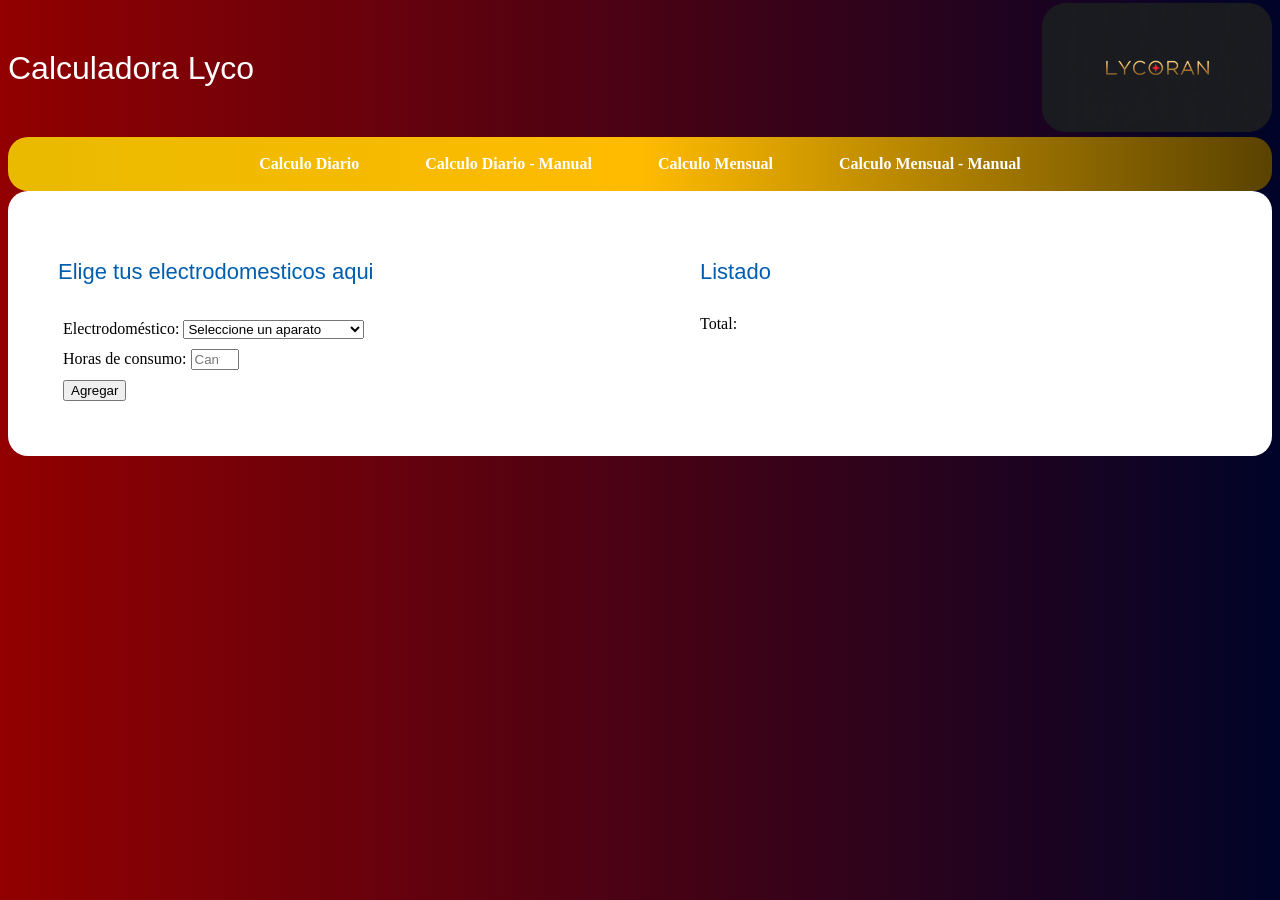
<file: index.html>
<!DOCTYPE html>
<html lang="en">
<head>
    <meta charset="UTF-8">
    <meta name="viewport" content="width=device-width, initial-scale=1.0">
    <title>Proyecto xdxd</title>
    <link rel="stylesheet" href="css/style.css" type="text/css">
</head>
<body>
  <script src="java/wa.js" defer></script>
      <div class="container">
        <header>
                <h1 class="text-center">Calculadora Lyco</h1>
                <img src="logowa.jpg" alt="Logo Lyco" class="logo">
        </header>
        <nav class="navbar">
            <ul>
                <li><a href="index.html">Calculo Diario</a></li>
                <li><a href="manual/manual.html">Calculo Diario - Manual</a></li>
                <li><a href="mensual/mensual.html">Calculo Mensual</a></li>
                <li><a href="mensual manual/mensual-manual.html">Calculo Mensual - Manual</a></li>
            </ul>
        </nav>
        <section class="contenido-principal">
            <div class="row">
                <div class="col ">
                    <div class="contenido primario">
                        <h2 class="text-center">Elige tus electrodomesticos aqui</h2>
                            <form id="agregar-gasto" action="#" class="agregar-gasto">
                                <div class="form-group">
                                    <label for="gasto">Electrodoméstico:</label>
                                    <select id="gasto">
                                        <option value="" disabled selected>Seleccione un aparato</option>
                                        
                                        <option value="aire_acondicionado">Aire acondicionado</option>
                                        <option value="aspiradora">Aspiradora</option>
                                        <option value="batidora">Batidora</option>
                                        <option value="cafetara">Cafetera</option>
                                        <option value="calentadordeaire">Calentador de Aire</option>
                                        <option value="consola">Consola de videojuegos</option>
                                        <option value="congelador">Congelador</option>
                                        <option value="foco_incandescente">Foco Incandescente</option>
                                        <option value="foco_led">Foco LED</option>
                                        <option value="horno_electrico">Horno eléctrico</option>
                                        <option value="lavadora">Lavadora</option>
                                        <option value="laptop">Laptop</option>
                                        <option value="microondas">Microondas</option>
                                        <option value="pc_escritorio">Computadora de Escritorio</option>
                                        <option value="plancha">Plancha</option>
                                        <option value="radiograbadora">Radio grabadora</option>
                                        <option value="refrigerador">Refrigerador</option>
                                        <option value="router">Router WiFi</option>
                                        <option value="secadoradepelo">Secadora de pelo</option>
                                        <option value="televisor_led">Televisor 24''</option>
                                        <option value="televisor_plasma">Televisor 32''</option>
                                        <option value="televisor_lcd">Televisor 42''</option>
                                        <option value="tostadora">Tostadora</option>
                                        <option value="ventilador_grande">Ventilador Grande</option>
                                        <option value="ventilador_pequeño">Ventilador Pequeño</option>
                                    </select>
                                </div>
                                <div class="form-group">
                                    <label for="cantidad">Horas de consumo:</label>
                                    <input type="number" class="form-control" id="cantidad" placeholder="Cantidad de horas de uso" min="1" max="24">
                                </div>
                                <div class="form-group">
                                    <button type="submit" class="btn btn-primary">Agregar</button>
                                </div>
                                
                            </form>
                        
                    </div> <!--.contenido-->
                </div> <!--.col-->

                <div class="col">
                    <div class="contenido secundario">
                        
                        <h2 class="text-center">Listado</h2>

                        <div id="gastos">
                            <ul class="list-group"></ul>
                        </div>
                        <div id="totalprecio" class="totalprecio">
                            <div class="restante alert alert-success">
                                <p>Total: <span id="totalpre"></span><span id="preciototal"></span><span id="Tarifa"></span></p>
                            </div>
                        </div> <!--.Total-->
                    </div> <!--.contenido-->
                </div><!--.col-->
            </div> <!--.row-->
        </section>
      </div>
</body>
</html>
</file>
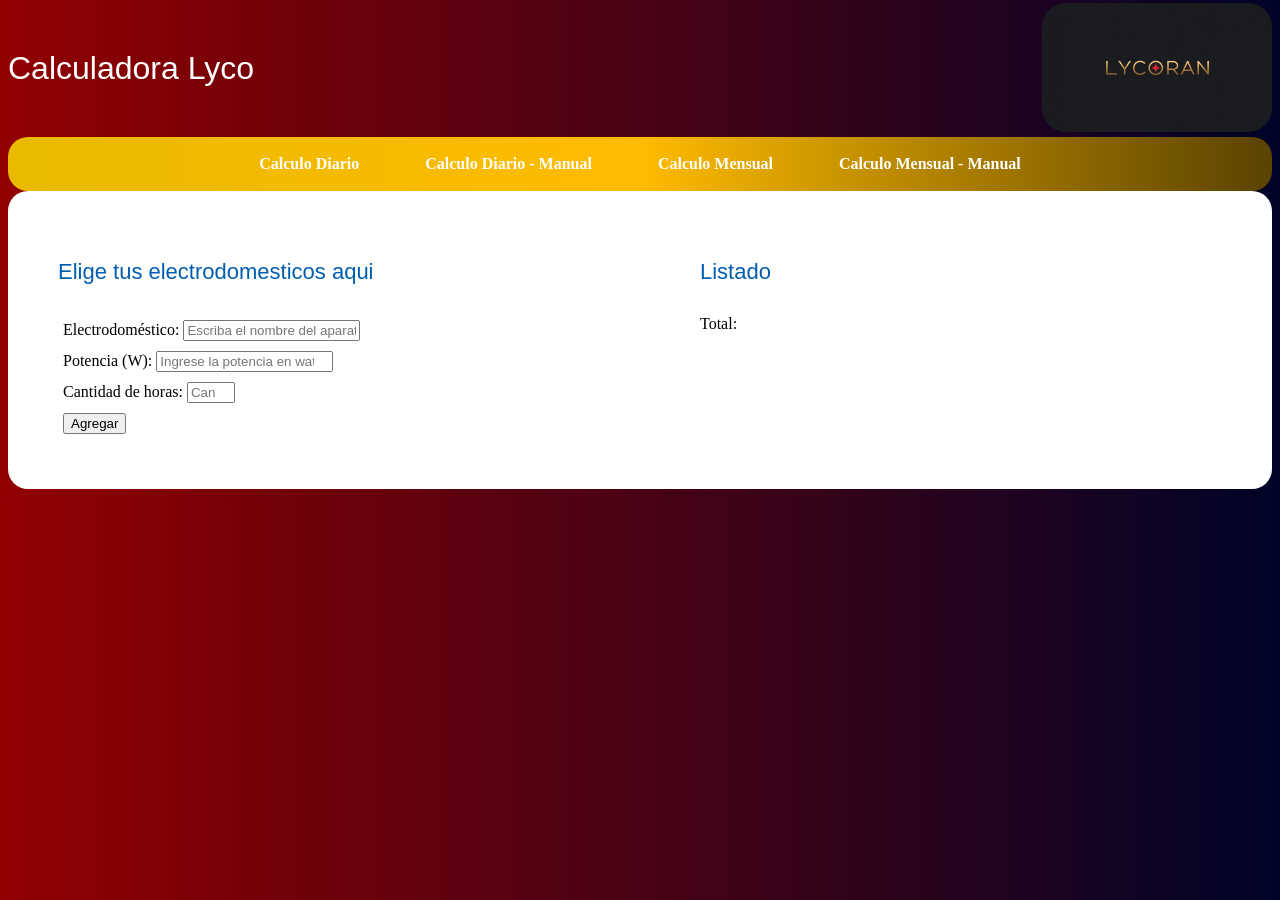
<file: manual/manual.html>
<!DOCTYPE html>
<html lang="en">
<head>
    <meta charset="UTF-8">
    <meta name="viewport" content="width=device-width, initial-scale=1.0">
    <title>Proyecto xdxd</title>
    <link rel="stylesheet" href="manual.css" type="text/css">
</head>
<body>
  <script src="manual.js" defer></script>
      <div class="container">
        <header>
                <h1 class="text-center">Calculadora Lyco</h1>
                <img src="../logowa.jpg" alt="Logo Lyco" class="logo">
        </header>
        <nav class="navbar">
            <ul>
                <li><a href="../index.html">Calculo Diario</a></li>
                <li><a href="manual.html">Calculo Diario - Manual</a></li>
                <li><a href="../mensual/mensual.html">Calculo Mensual</a></li>
                <li><a href="../mensual manual/mensual-manual.html">Calculo Mensual - Manual</a></li>
            </ul>
        </nav>
        <section class="contenido-principal">
            <div class="row">
                <div class="col ">
                    <div class="contenido primario">
                        <h2 class="text-center">Elige tus electrodomesticos aqui</h2>
                            <form id="agregar-gasto" action="#" class="agregar-gasto">
                                <div class="form-group">
                                    <label for="gasto">Electrodoméstico:</label>
                                    <input type="text" class="form-control" id="gasto" placeholder="Escriba el nombre del aparato">
                                </div>

                                <div class="form-group">
                                    <label for="potencia">Potencia (W):</label>
                                    <input type="number" class="form-control" id="potencia" placeholder="Ingrese la potencia en watts" min="1">
                                </div>

                                <div class="form-group">
                                    <label for="cantidad">Cantidad de horas:</label>
                                    <input type="number" class="form-control" id="cantidad" placeholder="Cantidad de horas de uso" min="1" max="24">
                                </div>

                                <div class="form-group">
                                    <button type="submit" class="btn btn-primary">Agregar</button>
                                </div>
                            </form>

                        
                    </div> <!--.contenido-->
                </div> <!--.col-->

                <div class="col">
                    <div class="contenido secundario">
                        
                        <h2 class="text-center">Listado</h2>

                        <div id="gastos">
                            <ul class="list-group"></ul>
                        </div>
                        <div id="totalprecio" class="totalprecio">
                            <div class="restante alert alert-success">
                                <p>Total: <span id="totalpre"></span><span id="preciototal"></span><span id="Tarifa"></span></p>
                            </div>
                        </div> <!--.Total-->
                    </div> <!--.contenido-->
                </div><!--.col-->
            </div> <!--.row-->
        </section>
      </div>
</body>
</html>
</file>
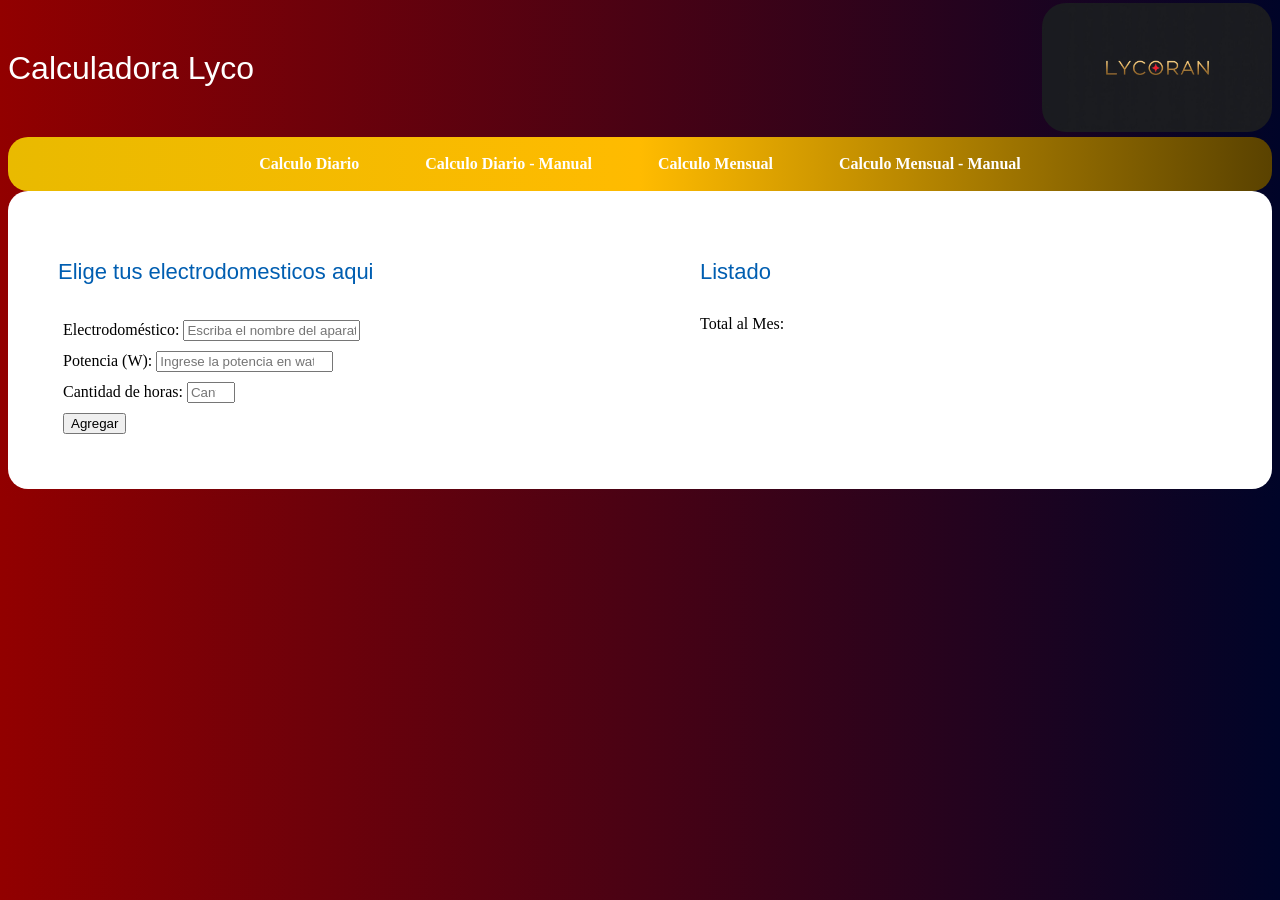
<file: mensual manual/mensual-manual.html>
<!DOCTYPE html>
<html lang="en">
<head>
    <meta charset="UTF-8">
    <meta name="viewport" content="width=device-width, initial-scale=1.0">
    <title>Proyecto xdxd</title>
    <link rel="stylesheet" href="mensual-manual.css" type="text/css">
</head>
<body>
  <script src="mensual-manual.js" defer></script>
      <div class="container">
        <header>
                <h1 class="text-center">Calculadora Lyco</h1>
                <img src="../logowa.jpg" alt="Logo Lyco" class="logo">
        </header>
        <nav class="navbar">
            <ul>
                <li><a href="../index.html">Calculo Diario</a></li>
                <li><a href="../manual/manual.html">Calculo Diario - Manual</a></li>
                <li><a href="../mensual/mensual.html">Calculo Mensual</a></li>
                <li><a href="mensual-manual.html">Calculo Mensual - Manual</a></li>
            </ul>
        </nav>
        <section class="contenido-principal">
            <div class="row">
                <div class="col ">
                    <div class="contenido primario">
                        <h2 class="text-center">Elige tus electrodomesticos aqui</h2>
                            <form id="agregar-gasto" action="#" class="agregar-gasto">
                                <div class="form-group">
                                    <label for="gasto">Electrodoméstico:</label>
                                    <input type="text" class="form-control" id="gasto" placeholder="Escriba el nombre del aparato">
                                </div>

                                <div class="form-group">
                                    <label for="potencia">Potencia (W):</label>
                                    <input type="number" class="form-control" id="potencia" placeholder="Ingrese la potencia en watts" min="1">
                                </div>

                                <div class="form-group">
                                    <label for="cantidad">Cantidad de horas:</label>
                                    <input type="number" class="form-control" id="cantidad" placeholder="Cantidad de horas de uso" min="1" max="24">
                                </div>

                                <div class="form-group">
                                    <button type="submit" class="btn btn-primary">Agregar</button>
                                </div>
                            </form>

                        
                    </div> <!--.contenido-->
                </div> <!--.col-->

                <div class="col">
                    <div class="contenido secundario">
                        
                        <h2 class="text-center">Listado</h2>

                        <div id="gastos">
                            <ul class="list-group"></ul>
                        </div>
                        <div id="totalprecio" class="totalprecio">
                            <div class="restante alert alert-success">
                                <p>Total al Mes: <span id="totalpre"></span><span id="preciototal"></span><span id="Tarifa"></span></p>
                            </div>
                        </div> <!--.Total-->
                    </div> <!--.contenido-->
                </div><!--.col-->
            </div> <!--.row-->
        </section>
      </div>
</body>
</html>
</file>
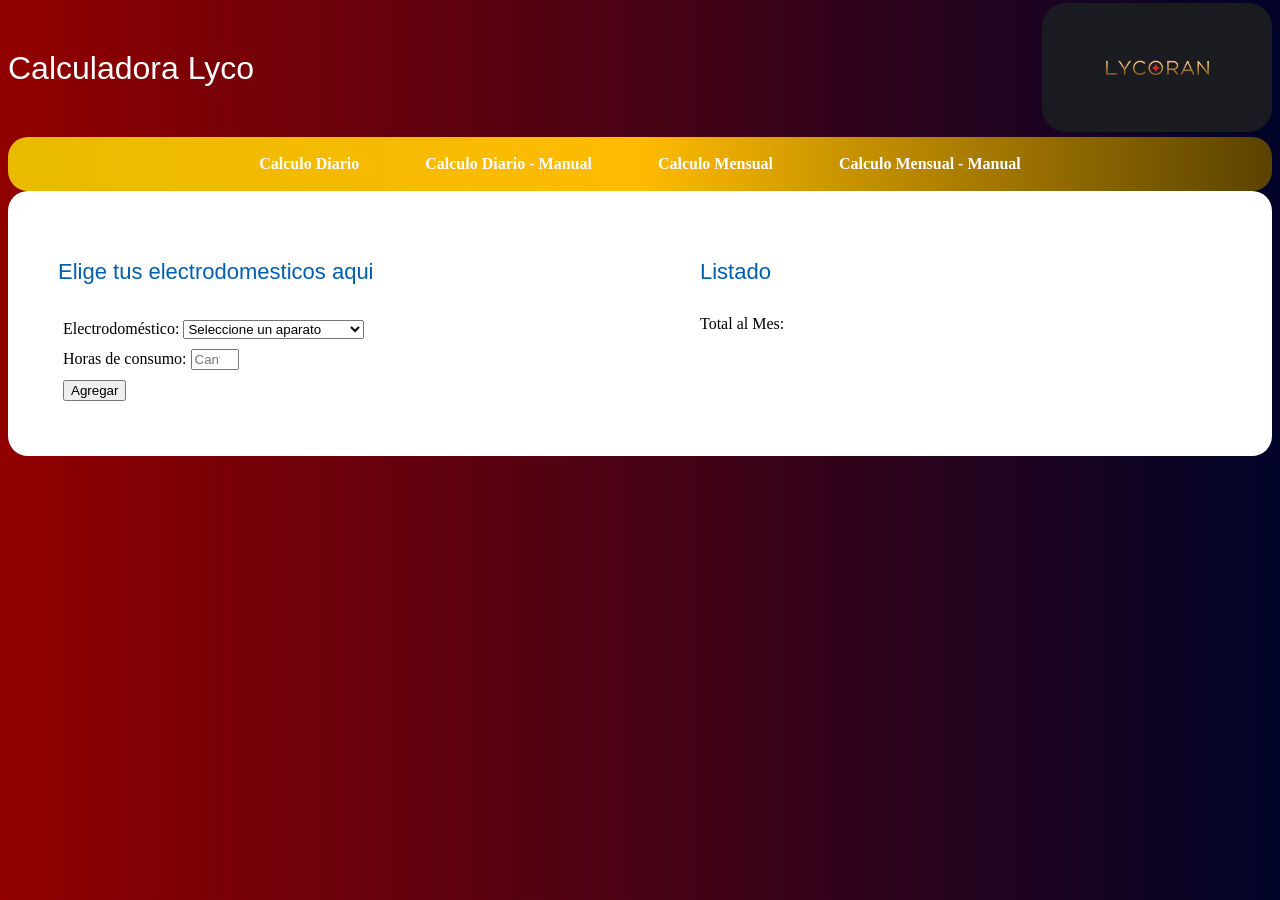
<file: mensual/mensual.html>
<!DOCTYPE html>
<html lang="en">
<head>
    <meta charset="UTF-8">
    <meta name="viewport" content="width=device-width, initial-scale=1.0">
    <title>Proyecto xdxd</title>
    <link rel="stylesheet" href="mensual.css" type="text/css">
</head>
<body>
  <script src="mensual.js" defer></script>
      <div class="container">
        <header>
                <h1 class="text-center">Calculadora Lyco</h1>
                <img src="../logowa.jpg" alt="Logo Lyco" class="logo">
        </header>
        <nav class="navbar">
            <ul>
                <li><a href="../index.html">Calculo Diario</a></li>
                <li><a href="../manual/manual.html">Calculo Diario - Manual</a></li>
                <li><a href="mensual.html">Calculo Mensual</a></li>
                <li><a href="../mensual manual/mensual-manual.html">Calculo Mensual - Manual</a></li>
            </ul>
        </nav>
        <section class="contenido-principal">
            <div class="row">
                <div class="col ">
                    <div class="contenido primario">
                        <h2 class="text-center">Elige tus electrodomesticos aqui</h2>
                            <form id="agregar-gasto" action="#" class="agregar-gasto">
                                <div class="form-group">
                                    <label for="gasto">Electrodoméstico:</label>
                                    <select id="gasto">
                                        <option value="" disabled selected>Seleccione un aparato</option>
                                        
                                        <option value="aire_acondicionado">Aire acondicionado</option>
                                        <option value="aspiradora">Aspiradora</option>
                                        <option value="batidora">Batidora</option>
                                        <option value="cafetara">Cafetera</option>
                                        <option value="calentadordeaire">Calentador de Aire</option>
                                        <option value="consola">Consola de videojuegos</option>
                                        <option value="congelador">Congelador</option>
                                        <option value="foco_incandescente">Foco Incandescente</option>
                                        <option value="foco_led">Foco LED</option>
                                        <option value="horno_electrico">Horno eléctrico</option>
                                        <option value="lavadora">Lavadora</option>
                                        <option value="laptop">Laptop</option>
                                        <option value="microondas">Microondas</option>
                                        <option value="pc_escritorio">Computadora de Escritorio</option>
                                        <option value="plancha">Plancha</option>
                                        <option value="radiograbadora">Radio grabadora</option>
                                        <option value="refrigerador">Refrigerador</option>
                                        <option value="router">Router WiFi</option>
                                        <option value="secadoradepelo">Secadora de pelo</option>
                                        <option value="televisor_led">Televisor 24''</option>
                                        <option value="televisor_plasma">Televisor 32''</option>
                                        <option value="televisor_lcd">Televisor 42''</option>
                                        <option value="tostadora">Tostadora</option>
                                        <option value="ventilador_grande">Ventilador Grande</option>
                                        <option value="ventilador_pequeño">Ventilador Pequeño</option>
                                    </select>
                                </div>
                                <div class="form-group">
                                    <label for="cantidad">Horas de consumo:</label>
                                    <input type="number" class="form-control" id="cantidad" placeholder="Cantidad de horas de uso" min="1" max="24">
                                </div>
                                <div class="form-group">
                                    <button type="submit" class="btn btn-primary">Agregar</button>
                                </div>
                                
                            </form>
                        
                    </div> <!--.contenido-->
                </div> <!--.col-->

                <div class="col">
                    <div class="contenido secundario">
                        
                        <h2 class="text-center">Listado</h2>

                        <div id="gastos">
                            <ul class="list-group"></ul>
                        </div>
                        <div id="totalprecio" class="totalprecio">
                            <div class="restante alert alert-success">
                                <p>Total al Mes: <span id="totalpre"></span><span id="preciototal"></span><span id="Tarifa"></span></p>
                            </div>
                        </div> <!--.Total-->
                    </div> <!--.contenido-->
                </div><!--.col-->
            </div> <!--.row-->
        </section>
      </div>
</body>
</html>
</file>
<file: css/style.css>
body {
  background: #000428;  /* fallback for old browsers */
  background: -webkit-linear-gradient(to right, #920000, #000428);  
  background: linear-gradient(to right, #920000, #000428); 
}
header {
  margin: 50px 0;
  position: relative;
}

header .logo {
  float: right;
  width: 230px;   /* ajusta tamaño wa :v */
  height: auto;
  margin-top: -105px; /* opcional ccc sube/baja el logo según se vea mejor :v*/
  border-radius: 1.5rem;
}

.contenido {
    padding:20px;
}
.contenido-principal {
    background-color: white;
    padding: 30px;
    border-radius: 20px;
}
.presupuesto p{
    margin-bottom: 0;
    font-weight: bold;
}
.presupuesto p span {
    font-weight: normal;
}
#gastos {
    margin-bottom: 30px;
}
h1{
    font-family: 'Raleway', sans-serif;
    font-weight: 100;
    color: white;
}
h2 {
    font-family: 'Raleway', sans-serif;
    font-weight: 100;
    color:#005eb1;
    font-size: 22px;
    margin-bottom:30px;
}
.form-group{
    padding: 5px;
}


/* NAVBAR :v */
.navbar {
  background: linear-gradient(90deg, #e9ba00, #ffbb00, #5a4200); /* degradado dorado */
  padding: 10px 0;
  border-radius: 20px;
}

.navbar ul {
  list-style: none;
  margin: 0;
  padding: 0;
  text-align: center;
}

.navbar li {
  display: inline-block;
  margin: 0 15px;
  border-radius: 8px;  /* esquinas redondeadas */
  transition: background 0.3s, transform 0.3s;
}

.navbar a {
  display: block;       /* ocupa todo el li */
  padding: 8px 16px;    /* espacio clickable */
  text-decoration: none;
  color: #fff;
  font-weight: bold;
  font-size: 16px;
  transition: color 0.3s;
}

/* Efecto hover en el contenedor */
.navbar li:hover {
  background: rgba(255, 255, 255, 0.2); /* resalta el li */
  transform: scale(1.05);
}

.navbar a:hover {
  color: #000;  /* cambia el texto a negro al hacer hover */
}

.row {
  display: flex;
  justify-content: center;
  gap: 2rem; /* más pequeño por defecto */
  flex-wrap: wrap; /* permite que se acomoden en varias líneas */
}

.col {
  flex: 1 1 100%;   /* que se adapte al ancho disponible */
  max-width: 100%;  /* en móvil ocupa todo */
}

/* --- RESPONSIVE --- */
@media (min-width: 768px) {
  .row {
    flex-wrap: nowrap;   /* en pantallas grandes, vuelven a estar lado a lado */
    gap: 5rem;
  }

  .col {
    flex: 1;
    max-width: 600px; /* límite solo en desktop */
  }
}

header .logo {
  float: right;
  width: 230px;   /* más pequeño en responsive */
  height: auto;
  margin-top: -105px;
}

@media (max-width: 768px) {
  header {
    text-align: center;
  }

  header .logo {
    float: none;
    display: block;
    margin: 10px auto 0 auto; /* centrado debajo del título */
    width: 120px; /* ajusta tamaño en móvil */
  }
}
</file>
<file: manual/manual.css>
body {
    background: #000428;  /* fallback for old browsers */
background: -webkit-linear-gradient(to right, #920000, #000428);  
background: linear-gradient(to right, #920000, #000428); 
}
header {
  margin: 50px 0;
  position: relative;
}

header .logo {
  float: right;
  width: 230px;   /* ajusta tamaño wa :v */
  height: auto;
  margin-top: -105px; /* opcional ccc sube/baja el logo según se vea mejor :v*/
  border-radius: 1.5rem;
}
.contenido {
    padding:20px;
}
.contenido-principal {
    background-color: white;
    padding: 30px;
    border-radius: 20px;
}
.presupuesto p{
    margin-bottom: 0;
    font-weight: bold;
}
.presupuesto p span {
    font-weight: normal;
}
#gastos {
    margin-bottom: 30px;
}
h1{
    font-family: 'Raleway', sans-serif;
    font-weight: 100;
    color: white;
}
h2 {
    font-family: 'Raleway', sans-serif;
    font-weight: 100;
    color:#005eb1;
    font-size: 22px;
    margin-bottom:30px;
}
.form-group{
    padding: 5px;
}


/* NAVBAR :v */
.navbar {
  background: linear-gradient(90deg, #e9ba00, #ffbb00, #5a4200); /* degradado dorado */
  padding: 10px 0;
  border-radius: 20px;
}

.navbar ul {
  list-style: none;
  margin: 0;
  padding: 0;
  text-align: center;
}

.navbar li {
  display: inline-block;
  margin: 0 15px;
  border-radius: 8px;  /* esquinas redondeadas */
  transition: background 0.3s, transform 0.3s;
}

.navbar a {
  display: block;       /* ocupa todo el li */
  padding: 8px 16px;    /* espacio clickable */
  text-decoration: none;
  color: #fff;
  font-weight: bold;
  font-size: 16px;
  transition: color 0.3s;
}

/* Efecto hover en el contenedor */
.navbar li:hover {
  background: rgba(255, 255, 255, 0.2); /* resalta el li */
  transform: scale(1.05);
}

.navbar a:hover {
  color: #000;  /* cambia el texto a negro al hacer hover */
}

.row {
  display: flex;
  justify-content: center;
  gap: 2rem; /* más pequeño por defecto */
  flex-wrap: wrap; /* permite que se acomoden en varias líneas */
}

.col {
  flex: 1 1 100%;   /* que se adapte al ancho disponible */
  max-width: 100%;  /* en móvil ocupa todo */
}

/* --- RESPONSIVE --- */
@media (min-width: 768px) {
  .row {
    flex-wrap: nowrap;   /* en pantallas grandes, vuelven a estar lado a lado */
    gap: 5rem;
  }

  .col {
    flex: 1;
    max-width: 600px; /* límite solo en desktop */
  }
}

header .logo {
  float: right;
  width: 230px;   /* más pequeño en responsive */
  height: auto;
  margin-top: -105px;
}

@media (max-width: 768px) {
  header {
    text-align: center;
  }

  header .logo {
    float: none;
    display: block;
    margin: 10px auto 0 auto; /* centrado debajo del título */
    width: 120px; /* ajusta tamaño en móvil */
  }
}
</file>
<file: mensual manual/mensual-manual.css>
body {
    background: #000428;  /* fallback for old browsers */
background: -webkit-linear-gradient(to right, #920000, #000428);  
background: linear-gradient(to right, #920000, #000428); 
}
header {
  margin: 50px 0;
  position: relative;
}

header .logo {
  float: right;
  width: 230px;   /* ajusta tamaño wa :v */
  height: auto;
  margin-top: -105px; /* opcional ccc sube/baja el logo según se vea mejor :v*/
  border-radius: 1.5rem;
}
.contenido {
    padding:20px;
}
.contenido-principal {
    background-color: white;
    padding: 30px;
    border-radius: 20px;
}
.presupuesto p{
    margin-bottom: 0;
    font-weight: bold;
}
.presupuesto p span {
    font-weight: normal;
}
#gastos {
    margin-bottom: 30px;
}
h1{
    font-family: 'Raleway', sans-serif;
    font-weight: 100;
    color: white;
}
h2 {
    font-family: 'Raleway', sans-serif;
    font-weight: 100;
    color:#005eb1;
    font-size: 22px;
    margin-bottom:30px;
}
.form-group{
    padding: 5px;
}


/* NAVBAR :v */
.navbar {
  background: linear-gradient(90deg, #e9ba00, #ffbb00, #5a4200); /* degradado dorado */
  padding: 10px 0;
  border-radius: 20px;
}

.navbar ul {
  list-style: none;
  margin: 0;
  padding: 0;
  text-align: center;
}

.navbar li {
  display: inline-block;
  margin: 0 15px;
  border-radius: 8px;  /* esquinas redondeadas */
  transition: background 0.3s, transform 0.3s;
}

.navbar a {
  display: block;       /* ocupa todo el li */
  padding: 8px 16px;    /* espacio clickable */
  text-decoration: none;
  color: #fff;
  font-weight: bold;
  font-size: 16px;
  transition: color 0.3s;
}

/* Efecto hover en el contenedor */
.navbar li:hover {
  background: rgba(255, 255, 255, 0.2); /* resalta el li */
  transform: scale(1.05);
}

.navbar a:hover {
  color: #000;  /* cambia el texto a negro al hacer hover */
}

.row {
  display: flex;
  justify-content: center;
  gap: 2rem; /* más pequeño por defecto */
  flex-wrap: wrap; /* permite que se acomoden en varias líneas */
}

.col {
  flex: 1 1 100%;   /* que se adapte al ancho disponible */
  max-width: 100%;  /* en móvil ocupa todo */
}

/* --- RESPONSIVE --- */
@media (min-width: 768px) {
  .row {
    flex-wrap: nowrap;   /* en pantallas grandes, vuelven a estar lado a lado */
    gap: 5rem;
  }

  .col {
    flex: 1;
    max-width: 600px; /* límite solo en desktop */
  }
}

header .logo {
  float: right;
  width: 230px;   /* más pequeño en responsive */
  height: auto;
  margin-top: -105px;
}

@media (max-width: 768px) {
  header {
    text-align: center;
  }

  header .logo {
    float: none;
    display: block;
    margin: 10px auto 0 auto; /* centrado debajo del título */
    width: 120px; /* ajusta tamaño en móvil */
  }
}
</file>
<file: mensual/mensual.css>
body {
    background: #000428;  /* fallback for old browsers */
background: -webkit-linear-gradient(to right, #920000, #000428);  
background: linear-gradient(to right, #920000, #000428); 
}
header {
  margin: 50px 0;
  position: relative;
}

header .logo {
  float: right;
  width: 230px;   /* ajusta tamaño wa :v */
  height: auto;
  margin-top: -105px; /* opcional ccc sube/baja el logo según se vea mejor :v*/
  border-radius: 1.5rem;
}
.contenido {
    padding:20px;
}
.contenido-principal {
    background-color: white;
    padding: 30px;
    border-radius: 20px;
}
.presupuesto p{
    margin-bottom: 0;
    font-weight: bold;
}
.presupuesto p span {
    font-weight: normal;
}
#gastos {
    margin-bottom: 30px;
}
h1{
    font-family: 'Raleway', sans-serif;
    font-weight: 100;
    color: white;
}
h2 {
    font-family: 'Raleway', sans-serif;
    font-weight: 100;
    color:#005eb1;
    font-size: 22px;
    margin-bottom:30px;
}
.form-group{
    padding: 5px;
}


/* NAVBAR :v */
.navbar {
  background: linear-gradient(90deg, #e9ba00, #ffbb00, #5a4200); /* degradado dorado */
  padding: 10px 0;
  border-radius: 20px;
}

.navbar ul {
  list-style: none;
  margin: 0;
  padding: 0;
  text-align: center;
}

.navbar li {
  display: inline-block;
  margin: 0 15px;
  border-radius: 8px;  /* esquinas redondeadas */
  transition: background 0.3s, transform 0.3s;
}

.navbar a {
  display: block;       /* ocupa todo el li */
  padding: 8px 16px;    /* espacio clickable */
  text-decoration: none;
  color: #fff;
  font-weight: bold;
  font-size: 16px;
  transition: color 0.3s;
}

/* Efecto hover en el contenedor */
.navbar li:hover {
  background: rgba(255, 255, 255, 0.2); /* resalta el li */
  transform: scale(1.05);
}

.navbar a:hover {
  color: #000;  /* cambia el texto a negro al hacer hover */
}

.row {
  display: flex;
  justify-content: center;
  gap: 2rem; /* más pequeño por defecto */
  flex-wrap: wrap; /* permite que se acomoden en varias líneas */
}

.col {
  flex: 1 1 100%;   /* que se adapte al ancho disponible */
  max-width: 100%;  /* en móvil ocupa todo */
}

/* --- RESPONSIVE --- */
@media (min-width: 768px) {
  .row {
    flex-wrap: nowrap;   /* en pantallas grandes, vuelven a estar lado a lado */
    gap: 5rem;
  }

  .col {
    flex: 1;
    max-width: 600px; /* límite solo en desktop */
  }
}

header .logo {
  float: right;
  width: 230px;   /* más pequeño en responsive */
  height: auto;
  margin-top: -105px;
}

@media (max-width: 768px) {
  header {
    text-align: center;
  }

  header .logo {
    float: none;
    display: block;
    margin: 10px auto 0 auto; /* centrado debajo del título */
    width: 120px; /* ajusta tamaño en móvil */
  }
}
</file>
